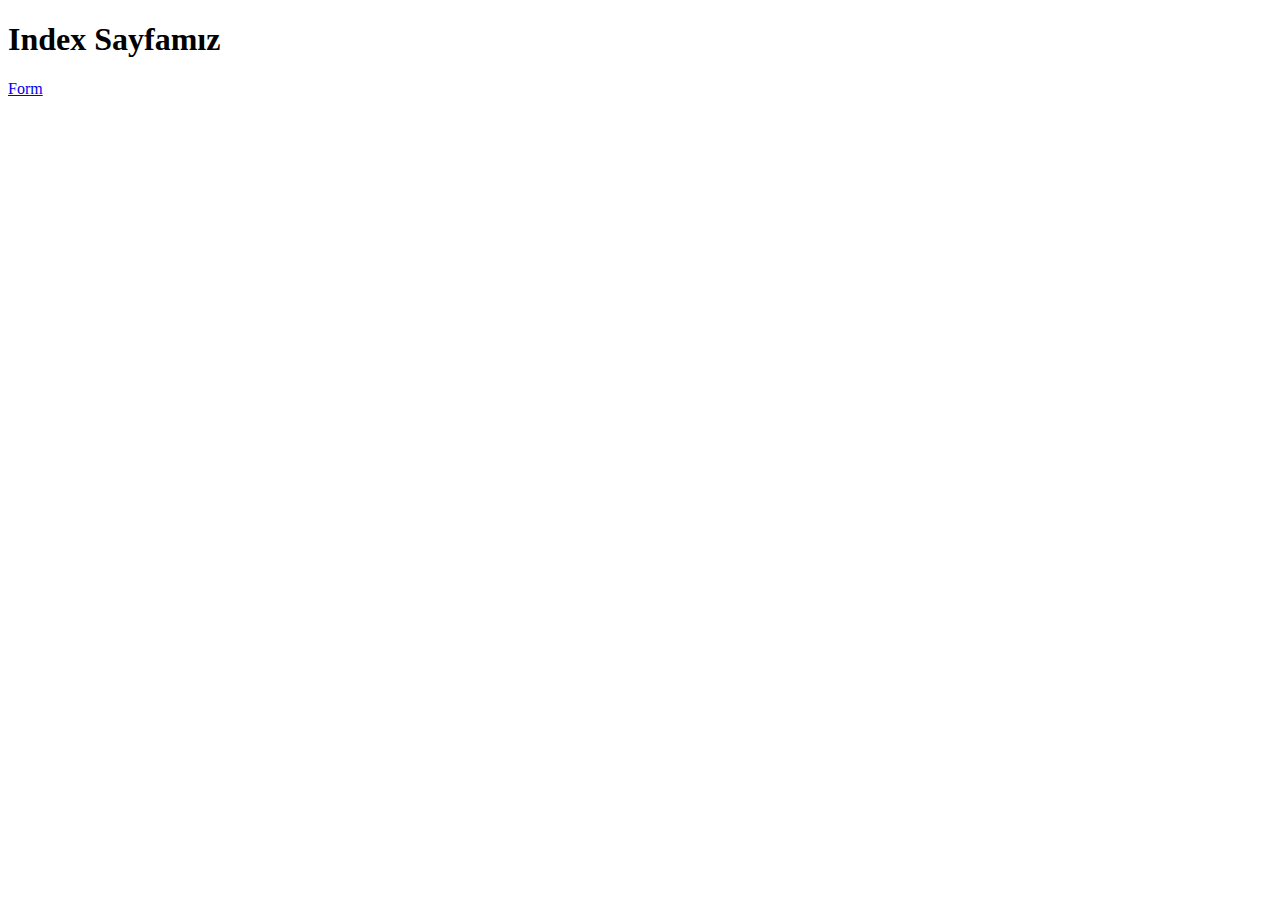
<file: src/main/resources/templates/index.html>
<!doctype html>
<html lang="en">
  <head>
    <!-- Required meta tags -->
    <meta charset="utf-8">
    <meta name="viewport" content="width=device-width, initial-scale=1">

    <!-- Bootstrap CSS -->
    <link href="https://cdn.jsdelivr.net/npm/bootstrap@5.0.2/dist/css/bootstrap.min.css" rel="stylesheet" integrity="sha384-EVSTQN3/azprG1Anm3QDgpJLIm9Nao0Yz1ztcQTwFspd3yD65VohhpuuCOmLASjC" crossorigin="anonymous">

    <title>Index</title>
  </head>
  <body class="container">

    <h1 class="text-center text-primary">Index Sayfamız</h1>
    <a href="form-post/formvalidation" class="btn btn-primary">Form</a>





    <script src="https://cdn.jsdelivr.net/npm/bootstrap@5.0.2/dist/js/bootstrap.bundle.min.js" integrity="sha384-MrcW6ZMFYlzcLA8Nl+NtUVF0sA7MsXsP1UyJoMp4YLEuNSfAP+JcXn/tWtIaxVXM" crossorigin="anonymous"></script>

  </body>
</html>
</file>
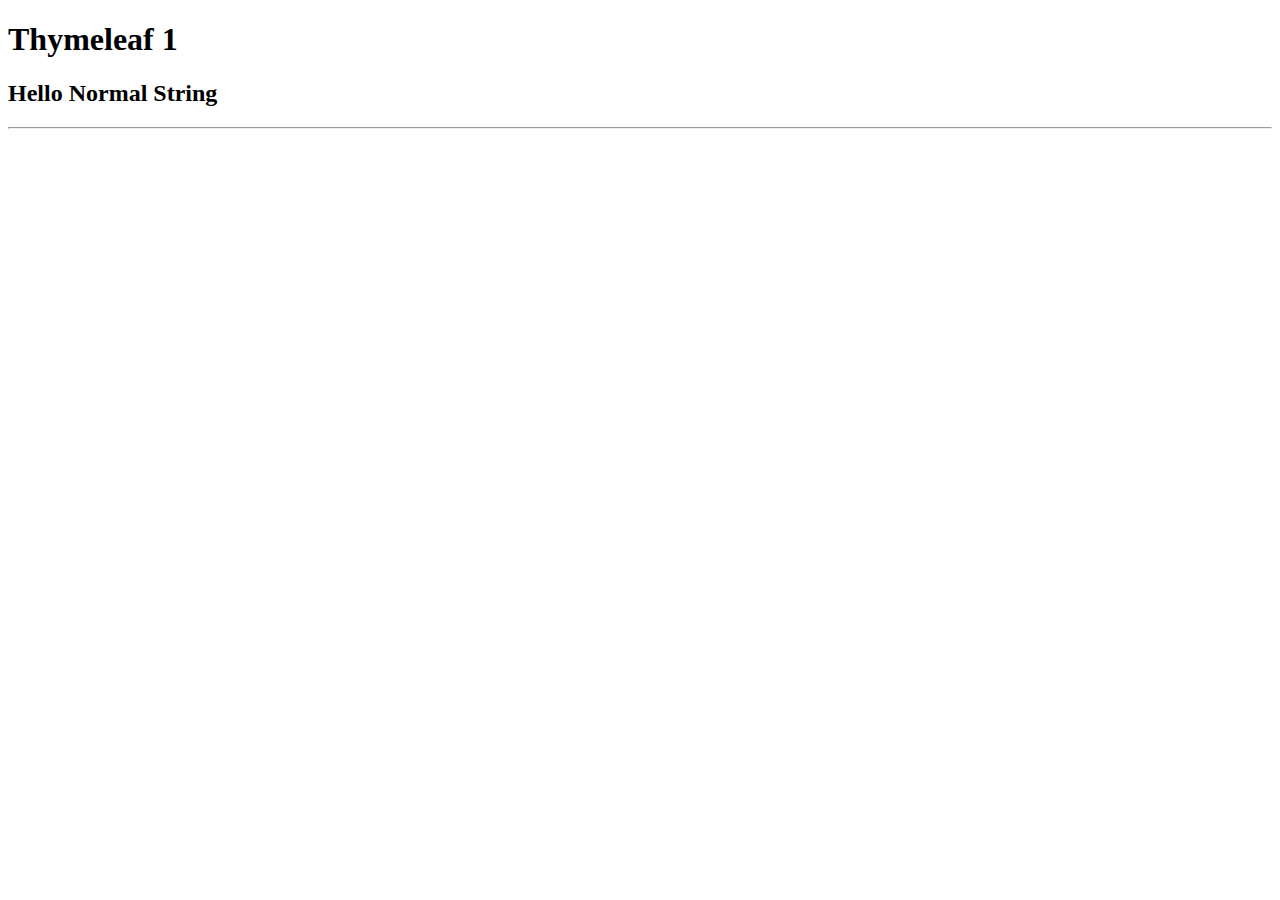
<file: src/main/resources/templates/thymeleaf1.html>
<!DOCTYPE html>
<html xmlns:th="http://www.thymeleaf.org":>
<head>
    <!-- Required meta tags -->
    <meta charset="utf-8">
    <meta name="viewport" content="width=device-width, initial-scale=1">

    <!-- Bootstrap CSS -->
    <link href="https://cdn.jsdelivr.net/npm/bootstrap@5.0.2/dist/css/bootstrap.min.css" rel="stylesheet" integrity="sha384-EVSTQN3/azprG1Anm3QDgpJLIm9Nao0Yz1ztcQTwFspd3yD65VohhpuuCOmLASjC" crossorigin="anonymous">

    <link rel="stylesheet" th:href="@{/css/syle.css}">
    <title>ThymeLeaf1 </title>
</head>
<body class="container">
    <h1 class="text-center text-primary"> Thymeleaf 1 </h1>
    <h2>Hello Normal String</h2>
    <h2 th:text="'Normal Thymeleaf-1'"></h2>
    <hr>
    <p th:text="${key_model1}"></p>
    <p th:text="${key_model2}"></p>


    <script src="https://cdn.jsdelivr.net/npm/@popperjs/core@2.9/dist/umd/popper.min.js"></script>
    <script src="https://cdn.jsdelivr.net/npm/bootstrap@5.0.2/dist/js/bootstrap.min.js"></script>
</body>
</html>
</file>
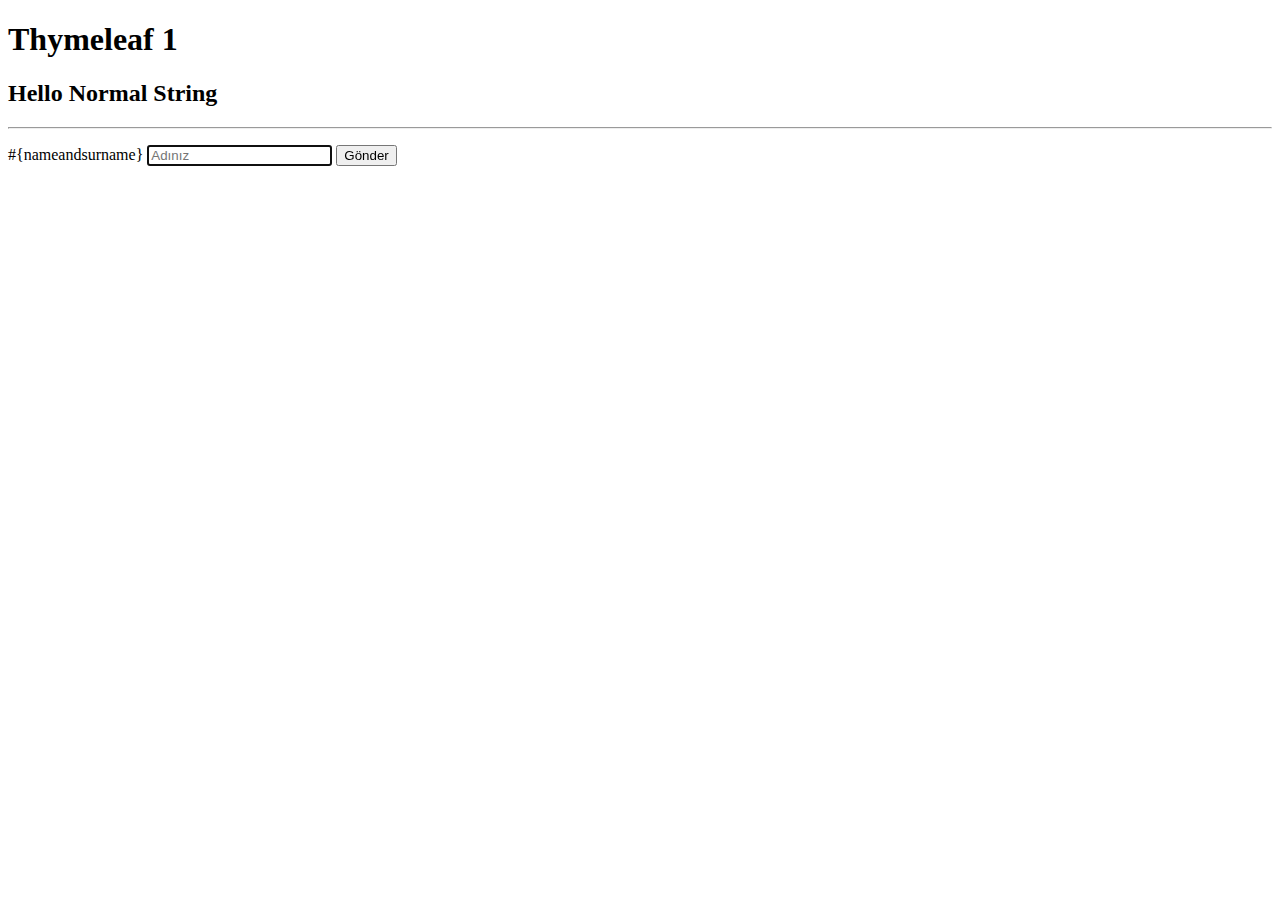
<file: src/main/resources/templates/thymeleaf4.html>
<!DOCTYPE html>
<html xmlns:th="http://www.thymeleaf.org":>
<head>
    <!-- Required meta tags -->
    <meta charset="utf-8">
    <meta name="viewport" content="width=device-width, initial-scale=1">

    <!-- Bootstrap CSS -->
    <link href="https://cdn.jsdelivr.net/npm/bootstrap@5.0.2/dist/css/bootstrap.min.css" rel="stylesheet" integrity="sha384-EVSTQN3/azprG1Anm3QDgpJLIm9Nao0Yz1ztcQTwFspd3yD65VohhpuuCOmLASjC" crossorigin="anonymous">

    <link rel="stylesheet" th:href="@{/css/syle.css}">
    <title>ThymeLeaf4 </title>
</head>
<body class="container">
    <h1 class="text-center text-primary"> Thymeleaf 1 </h1>
    <h2>Hello Normal String</h2>
    <h2 th:text="'Normal Thymeleaf-1'"></h2>
    <hr>
    <p th:text="${key_model1}"></p>
    <form action="">
        <div class="form-group">
            <label th:text="#{nameandsurname}" for="name_surname">#{nameandsurname}</label>
            <input type="text" class="form-control" placeholder="Adınız" name="name_surname" id="name_surname" autofocus required>
            <button class="btn btn-primary mt-3">Gönder</button>
        </div>
    </form>


    <script src="https://cdn.jsdelivr.net/npm/@popperjs/core@2.9/dist/umd/popper.min.js"></script>
    <script src="https://cdn.jsdelivr.net/npm/bootstrap@5.0.2/dist/js/bootstrap.min.js"></script>
</body>
</html>
</file>
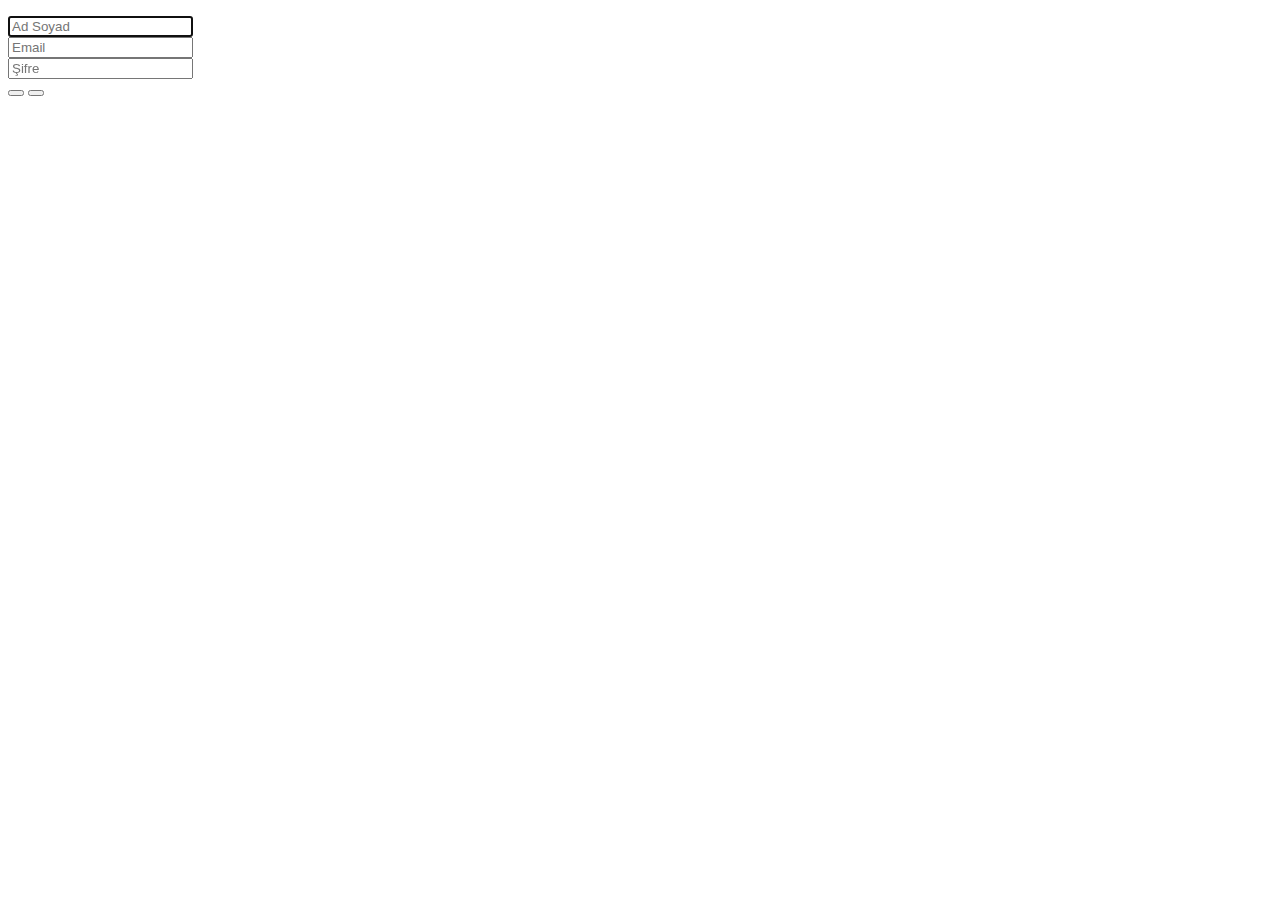
<file: src/main/resources/templates/form_post/formvalidation.html>
<!DOCTYPE html>
<html xmlns:th="http://www.thymeleaf.org">
<head>
    <!-- Required meta tags -->
    <meta charset="utf-8">
    <meta name="viewport" content="width=device-width, initial-scale=1">

    <!-- Bootstrap CSS -->
    <link href="https://cdn.jsdelivr.net/npm/bootstrap@5.0.2/dist/css/bootstrap.min.css" rel="stylesheet" integrity="sha384-EVSTQN3/azprG1Anm3QDgpJLIm9Nao0Yz1ztcQTwFspd3yD65VohhpuuCOmLASjC" crossorigin="anonymous">

    <title>| Register |</title>
</head>
<body class="container bg-dark text-white">

    <p th:text="#{register}" class="display-1 text-uppercase text-center text-primary bordered mt-5"></p>

    <form th:method="post" th:action="@{/form}" th:object="${cv_teacher}">

        <div class="form-group mb-4">
            <label th:text="#{nameandsurname}" for="name_surname" class="text-capitalize text-muted"></label>
            <input th:field="*{teacherNameSurname}" type="text" class="form-control" placeholder="Ad Soyad" id="name_surname"
            name="name_surname" autofocus>
            <div th:if="${#fields.hasErrors('teacherNameSurname')}" th:errors="*{teacherNameSurname}" class="text-danger" ></div>
        </div>

        <div class="form-group mb-4">
            <label th:text="#{email}" for="email" class="text-capitalize text-muted"></label>
            <input th:field="*{teacherEmail}" type="email" class="form-control" placeholder="Email" id="email"
                   name="email">
            <div th:if="${#fields.hasErrors('teacherEmail')}" th:errors="*{teacherEmail}" class="text-danger" ></div>
        </div>

        <div class="form-group mb-4">
            <label th:text="#{password}" for="password" class="text-capitalize text-muted"></label>
            <input th:field="*{teacherPassword}" type="password" class="form-control" placeholder="Şifre" id="password"
                   name="password">
            <div th:if="${#fields.hasErrors('teacherPassword')}" th:errors="*{teacherPassword}" class="text-danger" ></div>
        </div>

        <button th:text="#{clear}" type="reset" class="btn btn-danger"></button>
        <button th:text="#{submit}" type="submit" class="btn btn-primary"></button>

    </form>


    <script src="https://cdn.jsdelivr.net/npm/@popperjs/core@2.9/dist/umd/popper.min.js"></script>
    <script src="https://cdn.jsdelivr.net/npm/bootstrap@5.0.2/dist/js/bootstrap.min.js"></script>
</body>
</html>
</file>
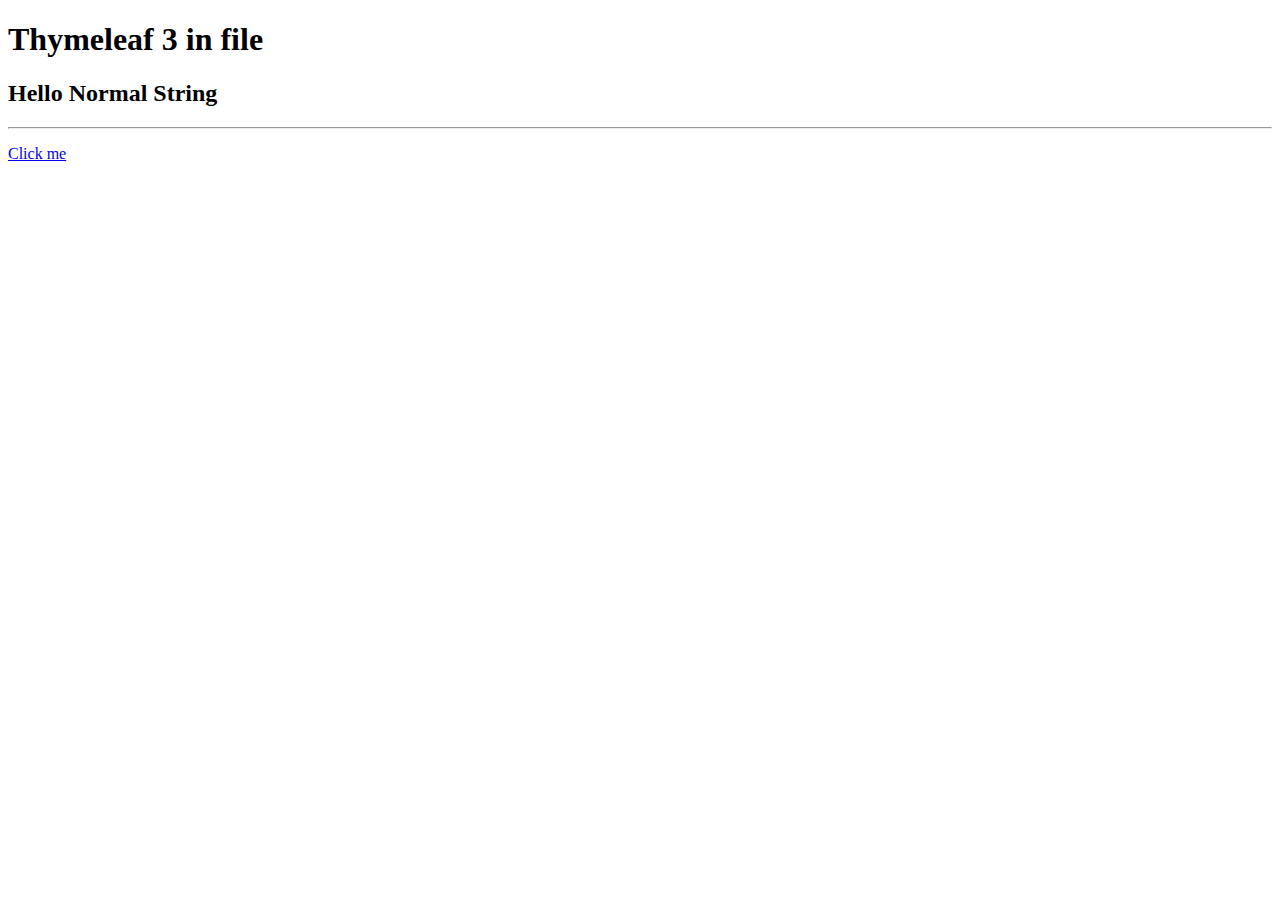
<file: src/main/resources/templates/thymeleaf_file/thymeleaf3.html>
<!DOCTYPE html>
<html xmlns:th="http://www.thymeleaf.org":>
<head>
    <!-- Required meta tags -->
    <meta charset="utf-8">
    <meta name="viewport" content="width=device-width, initial-scale=1">

    <!-- Bootstrap CSS -->
    <link href="https://cdn.jsdelivr.net/npm/bootstrap@5.0.2/dist/css/bootstrap.min.css" rel="stylesheet" integrity="sha384-EVSTQN3/azprG1Anm3QDgpJLIm9Nao0Yz1ztcQTwFspd3yD65VohhpuuCOmLASjC" crossorigin="anonymous">

    <link rel="stylesheet" th:href="@{/css/syle.css}">
    <script th:src="@{/js/template.js}"></script>

    <title>ThymeLeaf 3</title>
</head>
<body class="container">
    <h1 class="text-center text-primary"> Thymeleaf 3 in file</h1>
    <h2>Hello Normal String</h2>
    <h2 th:text="'Normal Thymeleaf-1'"></h2>
    <hr>
    <p th:text="${key_model1}"></p>
    <p th:text="${key_model2}"></p>

    <a href="/thymeleaf2" class="thymeleaf3">Click me</a>


    <script src="https://cdn.jsdelivr.net/npm/@popperjs/core@2.9/dist/umd/popper.min.js"></script>
    <script src="https://cdn.jsdelivr.net/npm/bootstrap@5.0.2/dist/js/bootstrap.min.js"></script>
</body>
</html>
</file>
